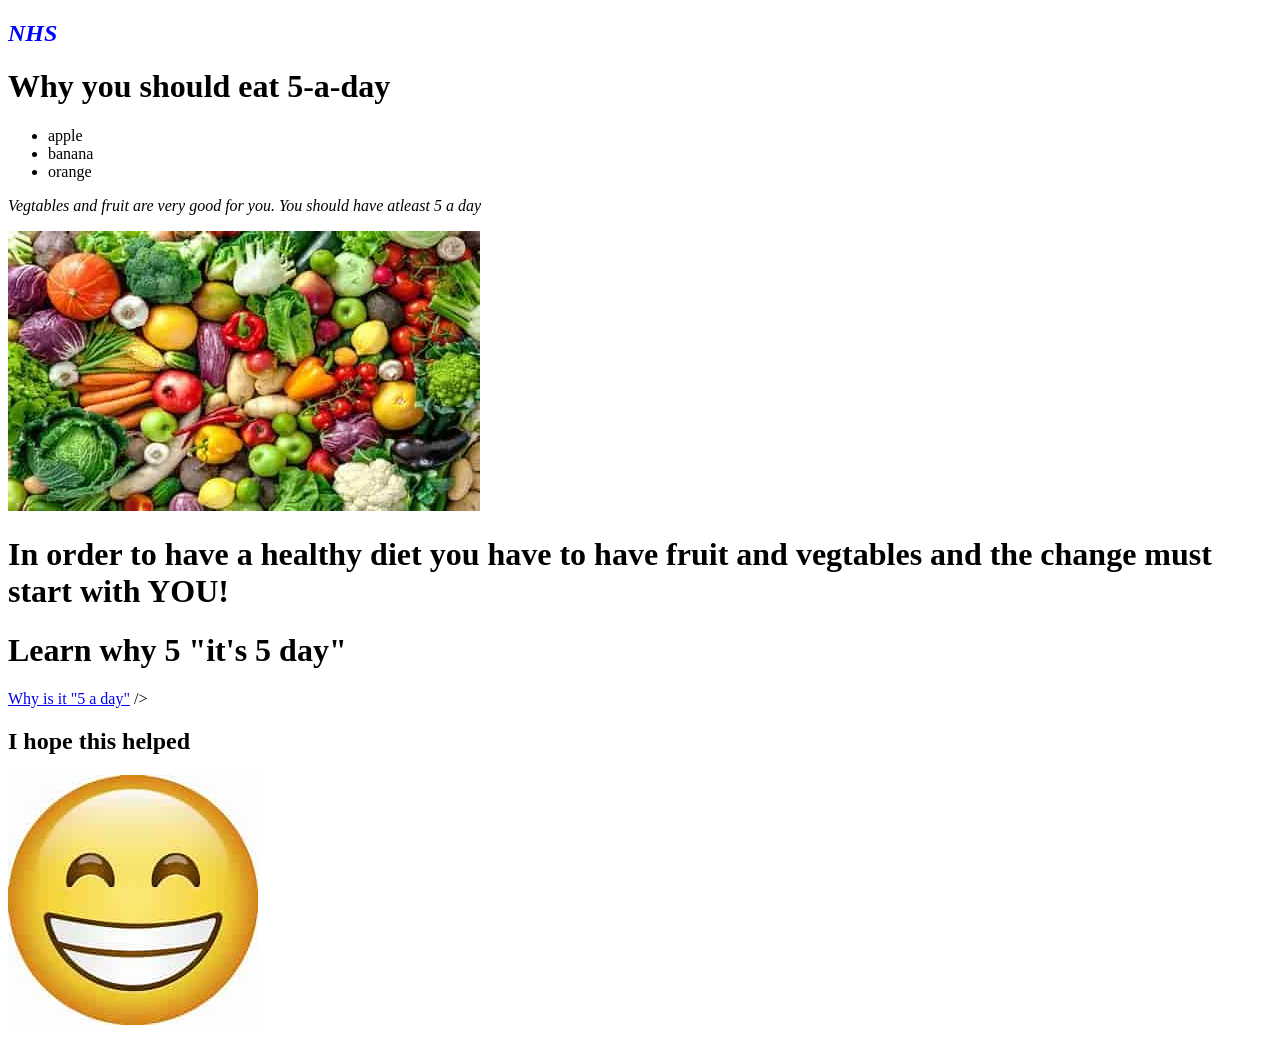
<file: cheatsheet.html>
<!DOCTYPE html>
<html lang="en">
  <head>
    <meta charset="UTF-8" />
    <meta name="viewport" content="width=device-width, initial-scale=1.0" />
    <title>Cheatsheet</title>
  </head>
  <body>
    <h2 style="color: blue"><em>NHS</em></h2>

    <h1>Why you should eat 5-a-day</h1>
    <ul>
      <li>apple</li>
      <li>banana</li>
      <li>orange</li>
    </ul>
    <p>
      <em
        >Vegtables and fruit are very good for you. You should have atleast 5 a
        day</em
      >
    </p>
    <img
      src="[data-uri]"
      <br
    />

    <h1>
      <b
        >In order to have a healthy diet you have to have fruit and vegtables
        and the change must start with YOU!
      </b>
    </h1>
    <h1>Learn why 5 "it's 5 day"</h1>
    <a href="https://www.nhs.uk/live-well/eat-well/5-a-day/why-5-a-day/">
      Why is it "5 a day"</a
    >
    />

    <h2>I hope this helped</h2>
    <img
      src="[data-uri]"
      alt="Happy face!"
    />
  </body>
</html>
</file>
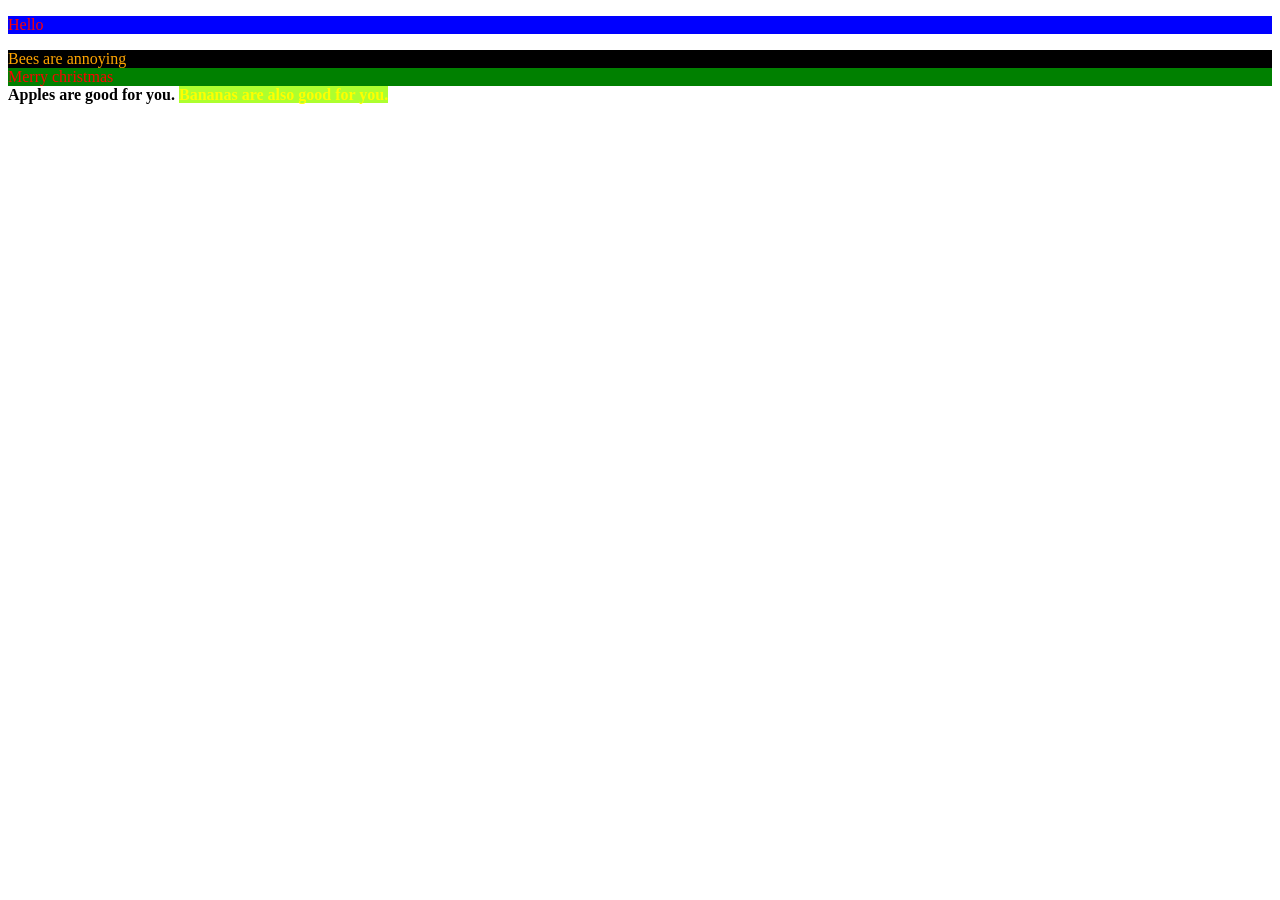
<file: meeting/meeting.html>
<!DOCTYPE html>
<html lang="en">
  <head>
    <meta charset="UTF-8" />
    <meta name="viewport" content="width=device-width, initial-scale=1.0" />
    <title>Document</title>
    <link rel="stylesheet" href="meeting.css" />
  </head>
  <body>
    <p>Hello</p>
    <div>Bees are annoying</div>
    <div class="Chimamanda">Merry christmas</div>
    <b id="Apples">Apples are good for you.</b>
    <strong id="Banana">Bananas are also good for you. </strong>
  </body>
</html>
</file>
<file: meeting/meeting.css>
p {
  color: red;
  background-color: blue;
}
div {
  color: orange;
  background-color: black;
}
.Chimamanda {
  color: red;
  background-color: green;
}
#Apples {
  width: 250px;
  border-radius: 100%;
}
#Banana {
  color: yellow;
  background-color: greenyellow;
  writing-mode: initial;
}
</file>
